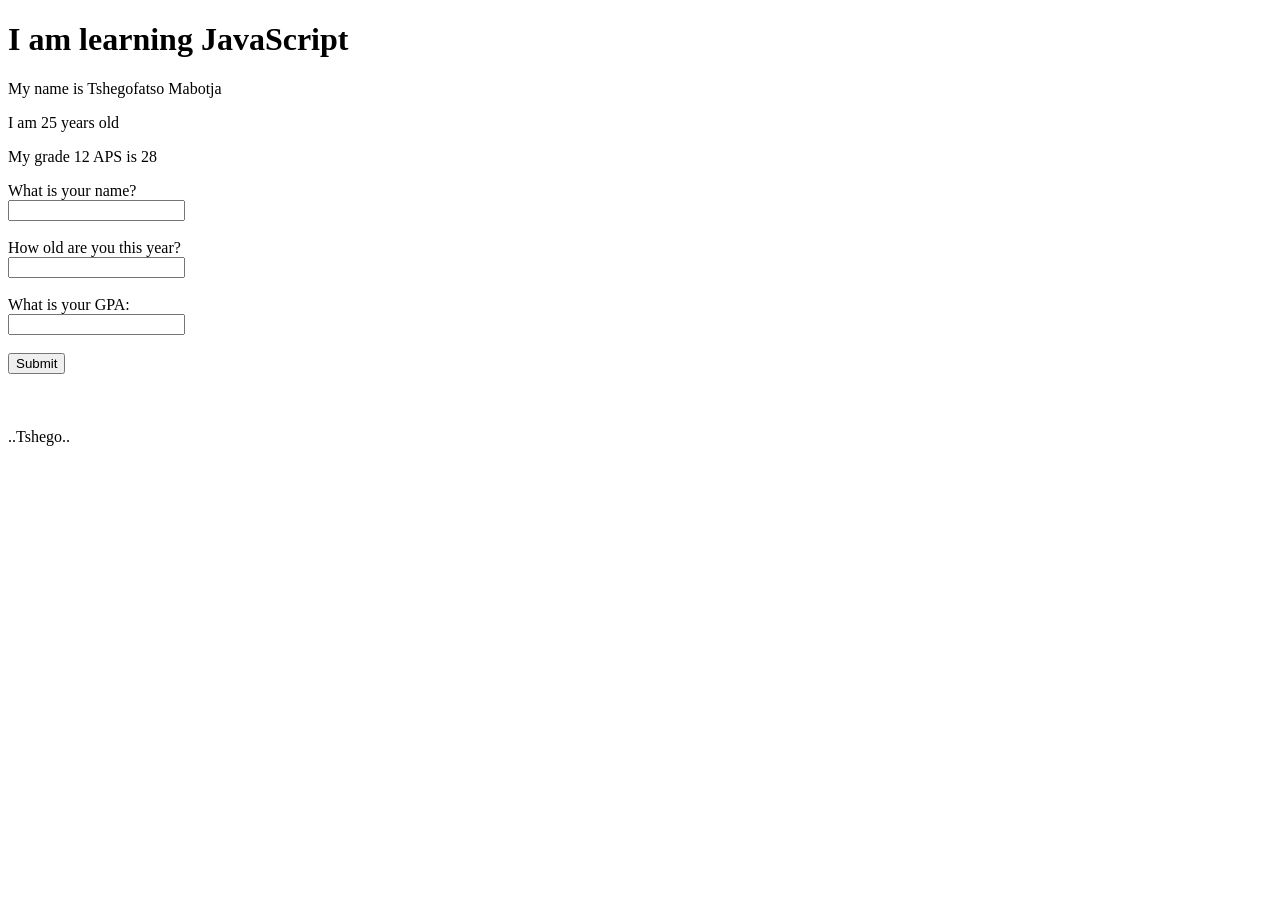
<file: index.html>
<!DOCTYPE html>
<html lang="en">
<head>
    <meta charset="UTF-8">
    <meta name="viewport" content="width=device-width, initial-scale=1.0">
    <title>Document</title>
    <link rel="stylesheet" href="style.css">
    <script src="index.js" defer></script>
</head>
<body>
    <h1 id="heading1"></h1>
    <p id="FName"></p>
    <p id="yearsold"></p>
    <p id="gpa"></p>
    <form action="My details">
         <label>What is your name?</label>
        <br>
        <input type="text" id="UserName">
        <br><br>
        <label>How old are you this year?</label>
        <br>
        <input type="text" id="UserAge">
        <br><br>
        <label>What is your GPA: </label>
        <br>
        <input type="text" id="UserGPA">
        <br><br>
        <button id="submit">Submit</button>
        <br><br>
        <label id="Details"></label>
    </form>
   
    <br><br>
    
    <div class="Method chaining">
        <output id="displayName">..Tshego..</output>
    </div>
    

</body>
</html>
</file>
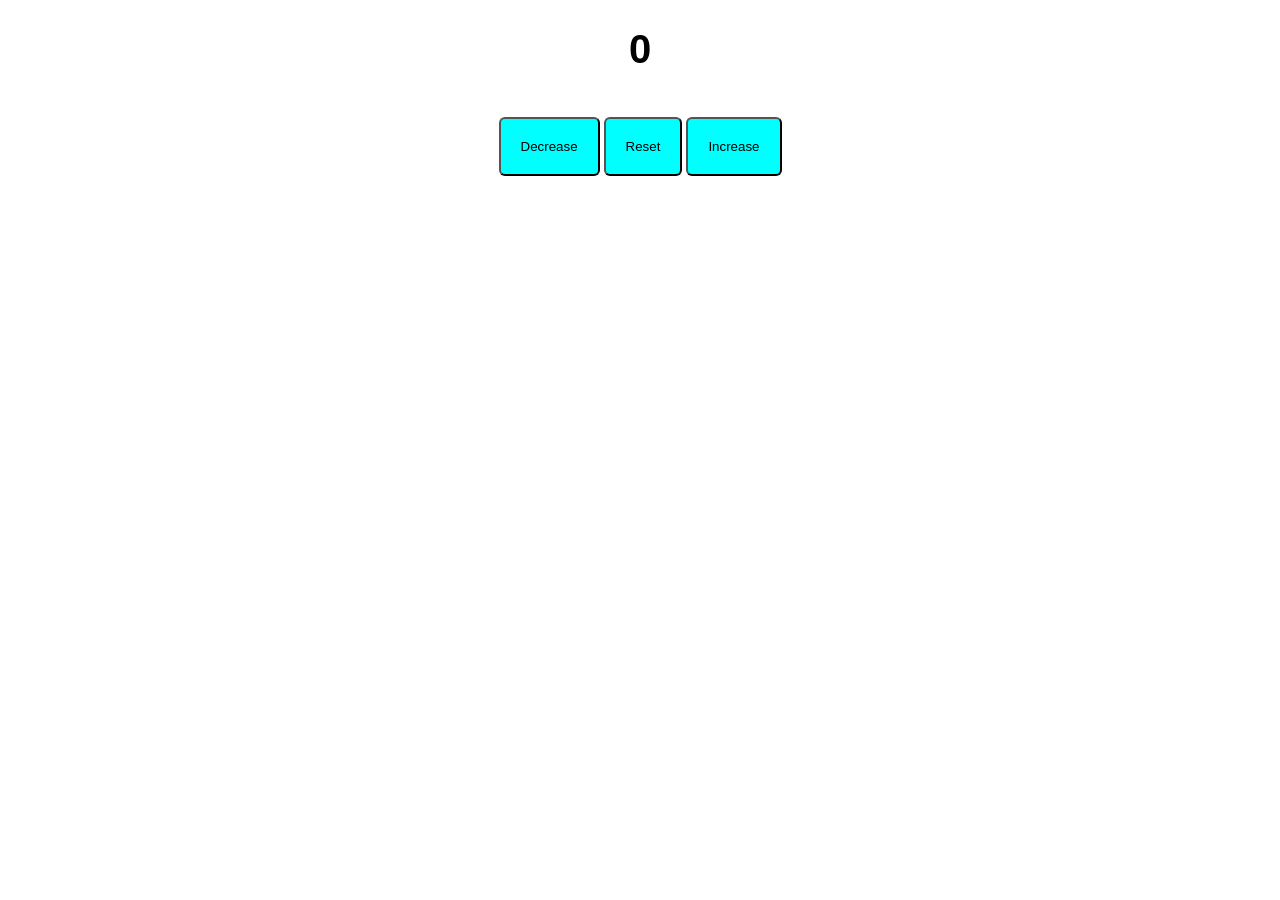
<file: counterIncreaseDecrease/increaseDecrease.html>
<!DOCTYPE html>
<html lang="en">
<head>
    <meta charset="UTF-8">
    <meta name="viewport" content="width=device-width, initial-scale=1.0">
    <title>Document</title>
    <script src="increaseDecrease.js" defer></script>
    <link rel="stylesheet" href="increaseDecrease.css">
</head>
<body>
    <div class="CountUpOrDown">
        <h1 id="Number">0</h1>
        <br>
        <div class="buttons">
            <button id="Decrease">Decrease</button>
            <button id="Reset">Reset</button>
            <button id="Increase">Increase</button>
        </div> 
    </div>
</body>
</html>
</file>
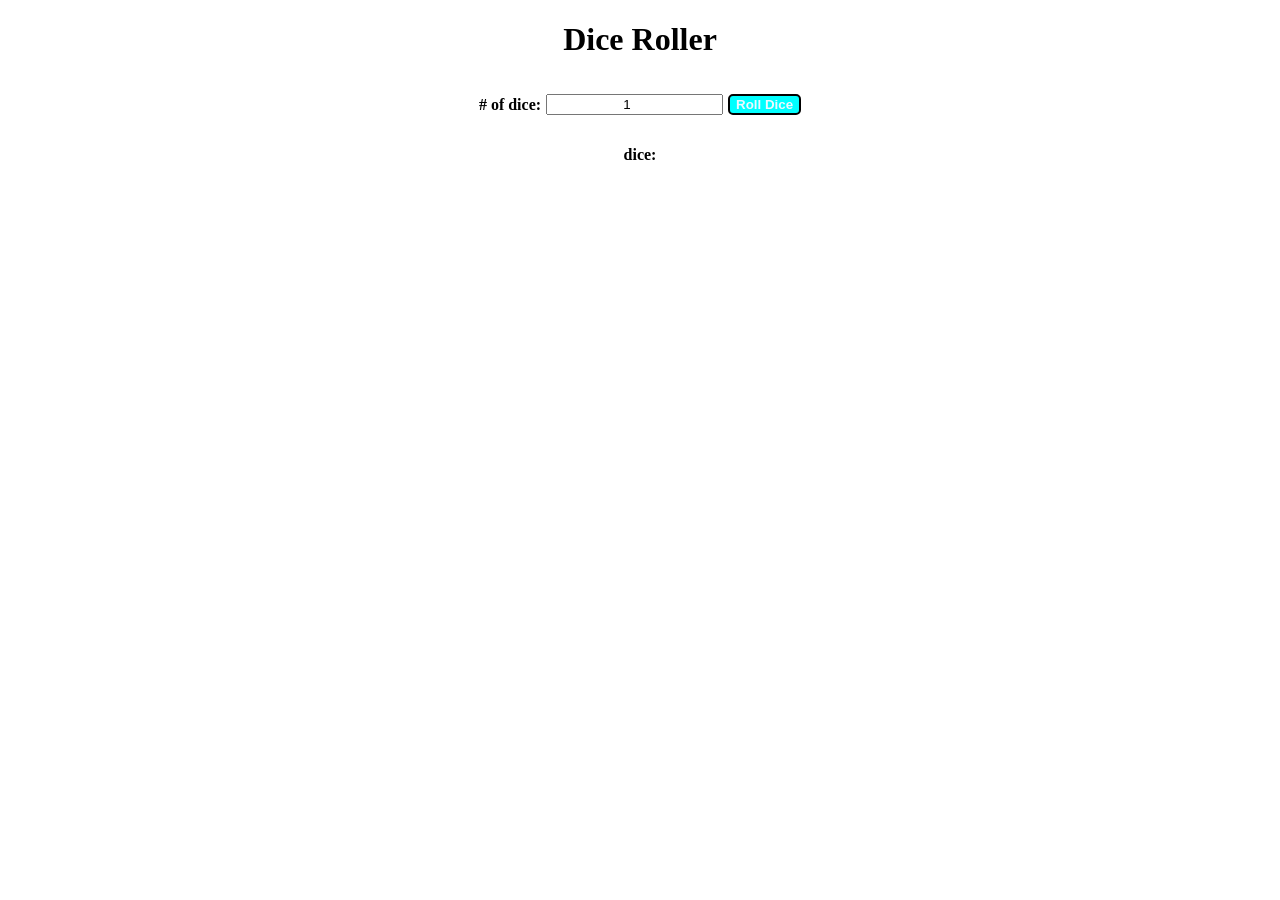
<file: DiceGame/dice.html>
<!DOCTYPE html>
<html lang="en">
<head>
    <meta charset="UTF-8">
    <meta name="viewport" content="width=device-width, initial-scale=1.0">
    <title>Document</title>
    <link rel="stylesheet" href="dice.css">
    <script src="dice.js" defer></script>
</head>
<body>
    <h1>Dice Roller</h1>
    <div id="selectDice">
        <p># of dice: </p>
        <input type="number" id="numOfDice" value="1" min="1">
        <button id="rollDice">Roll Dice</button>
    </div>
    <p id="Values">dice: </p>
    <div id="diceFaces">
        <img src="diceFaces/dice1.png" class="face" id="face1">
        <img src="diceFaces/dice2.png" class="face" id="face2">
        <img src="diceFaces/dice3.png" class="face" id="face3">
        <img src="diceFaces/dice4.png" class="face" id="face4">
        <img src="diceFaces/dice5.png" class="face" id="face5">
        <img src="diceFaces/dice6.png" class="face" id="face6">
    </div>
</body>
</html>
</file>
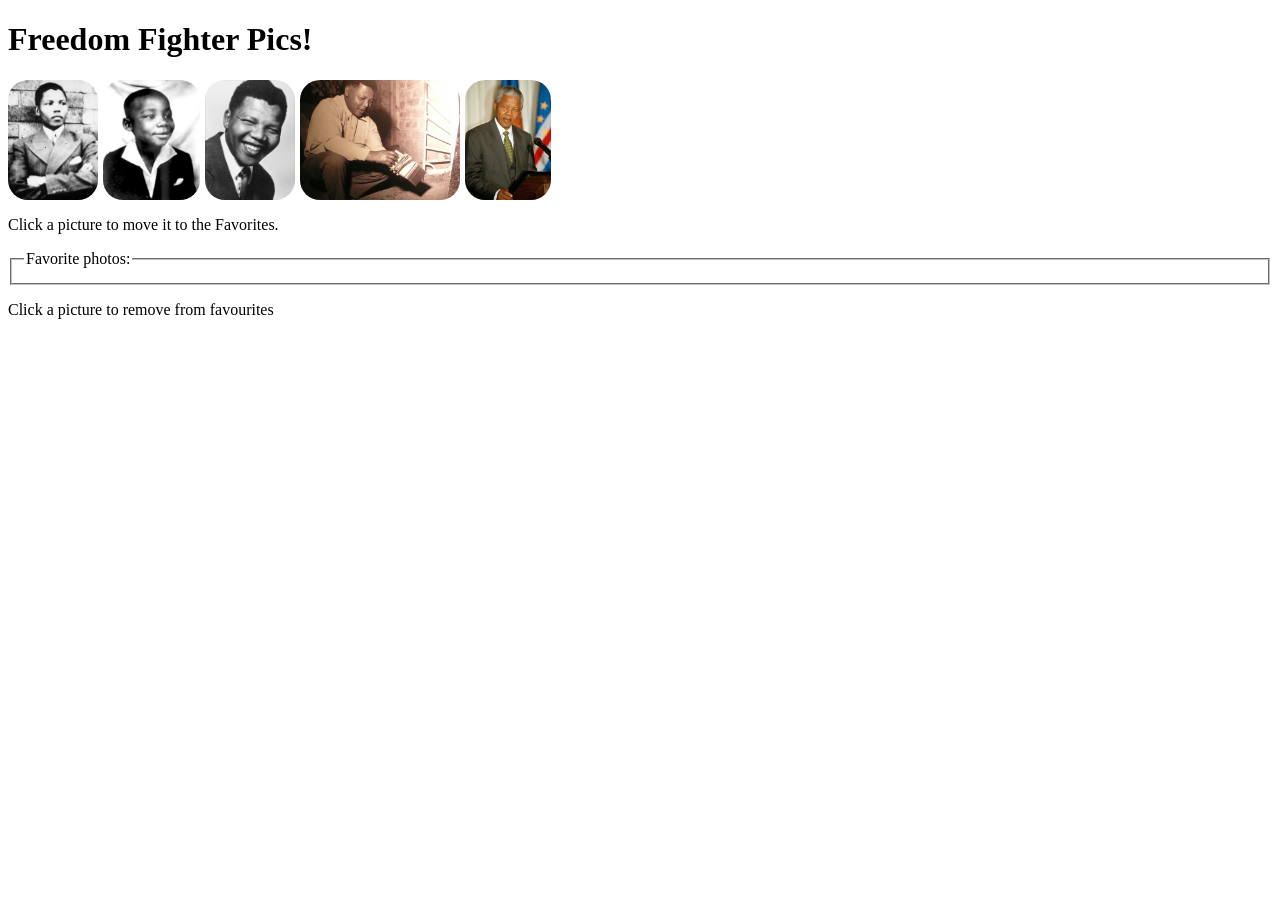
<file: manipulatingPictures/mandela.html>
<!DOCTYPE html>
<html lang="en">
<head>
    <meta charset="UTF-8">
    <meta name="viewport" content="width=device-width, initial-scale=1.0">
    <title>Document</title>
    <link rel="stylesheet" href="mandela.css">
    <script src="mandela.js" defer></script>
</head>
<body>
    <h1>
    Freedom Fighter Pics!
    </h1>
    <div id="pics">
        <img class="mandela" src="mandela1.jpg" alt="Mandela" />
        <img class="mandela" src="mandela2.jpg" alt="Mandela" />
        <img class="mandela" src="mandela3.jpg" alt="Mandela" />
        <img class="mandela" src="mandela5.jpg" alt="Mandela" />
        <img class="mandela" src="mandela6.jpg" alt="Mandela" />
    </div>
    <p>Click a picture to move it to the Favorites.</p>
    <fieldset id="favorites" class="mandela">
        <legend>Favorite photos: </legend>
    </fieldset>
    <ul id="actions"></ul>
    <label for="">Click a picture to remove from favourites</label>
</body>
</html>
</file>
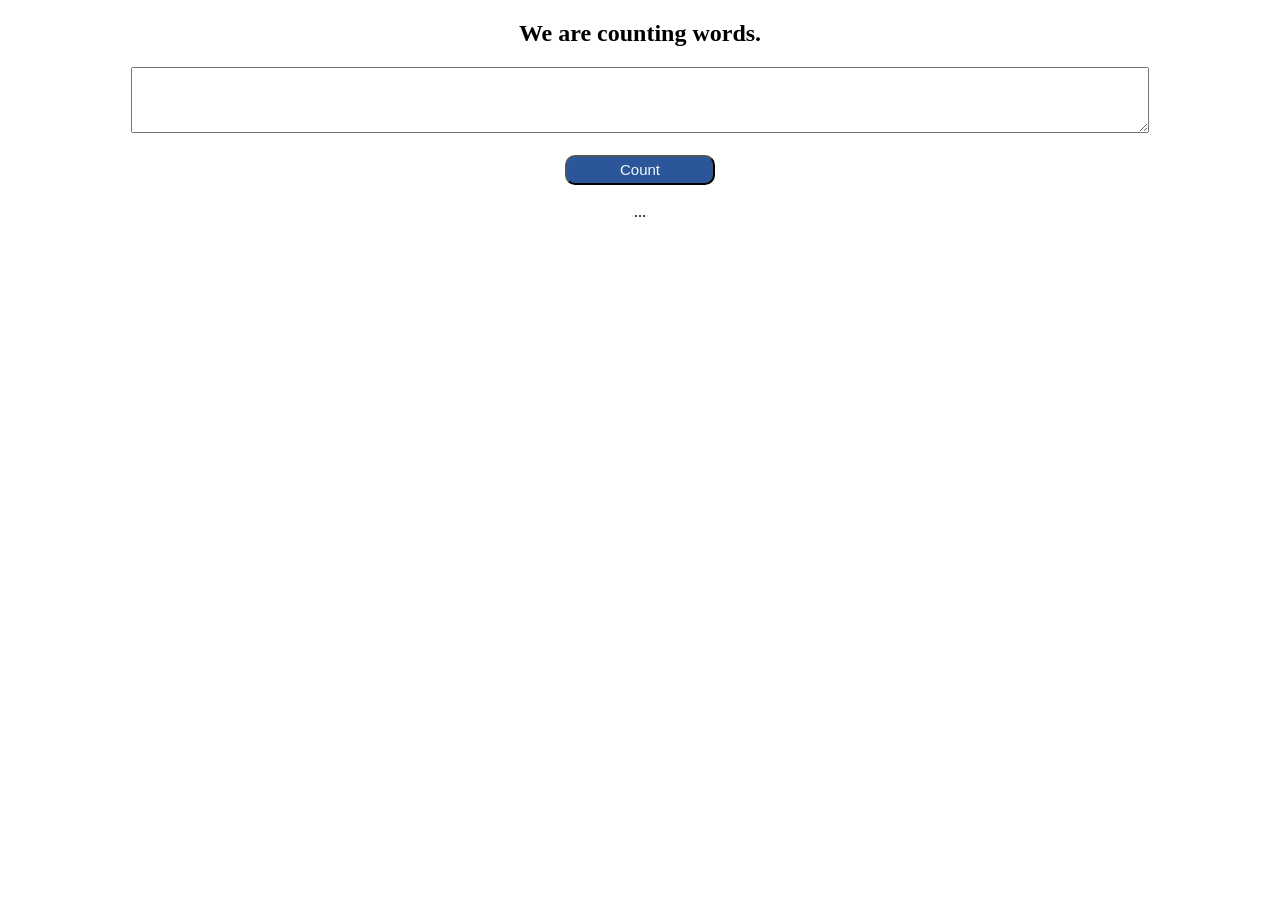
<file: wordCount/wordCount.html>
<!DOCTYPE html>
<html lang="en">
<head>
    <meta charset="UTF-8">
    <meta name="viewport" content="width=device-width, initial-scale=1.0">
    <title>Document</title>
    <script src="wordCount.js"></script>
    <link rel="stylesheet" href="wordCount.css">
</head>
<body>
    <div class="wordCount">
        <h2>We are counting words.</h2>
        <textarea id="userSentence" rows="4"></textarea>
        <br><br>
        <button id="counter">Count</button>
        <br><br>
        <output id="wordCount">...</output>
    </div>
</body>
</html>
</file>
<file: style.css>

</file>
<file: counterIncreaseDecrease/increaseDecrease.css>
#Number{
    font-family: Arial, Helvetica, sans-serif;
    font-size: 40px;
    text-align: center;
}
.buttons{
    text-align: center;
}
#Increase, #Decrease, #Reset{
    background-color: aqua;
    padding: 20px;
    gap: 10px;
    border-radius: 6px;
}
#Increase:hover, #Decrease:hover, #Reset:hover{
    background-color: aquamarine;
}
</file>
<file: DiceGame/dice.css>
h1{
    text-align: center;
    font-weight: bolder;
}
*{
    align-items: center;
    text-align: center;
    justify-content: center;
}
#selectDice{
    display: grid;
    grid-template-columns: repeat(3, auto);
    gap: 5px;
}
p{
    font-weight: bold;
}
button{
    background-color: aqua;
    color: aliceblue;
    border-radius: 5px;
    font-weight: bold;
    border: black 2px solid;
}
.face{
    display: none;
}
.face.active{
    display: flex;
    width: 120px;
    margin: 5px;
    justify-content: center;
    align-items: center;
    text-align: center;
}
.diceValues{
    display: flex;
}
</file>
<file: manipulatingPictures/mandela.css>
#pics{
    display: flex;
    width: 120px;
    height: 120px;
}

img{
    margin-right: 5px;
}
#favourites{
    width: 100%;
    display: block;
    grid-column: (4, 1fr);
    height: 220px;
}

#pics > .mandela{
    border-radius: 20px;
}
</file>
<file: wordCount/wordCount.css>
.wordCount{
    text-align: center;
}
#userSentence{
    width: 80%
}
#counter{
    background-color: #2B579A;
    border-radius: 10px;
    width: 150px;
    height: 30px;
    font-size: 15px;
    color: aliceblue;
}
</file>
